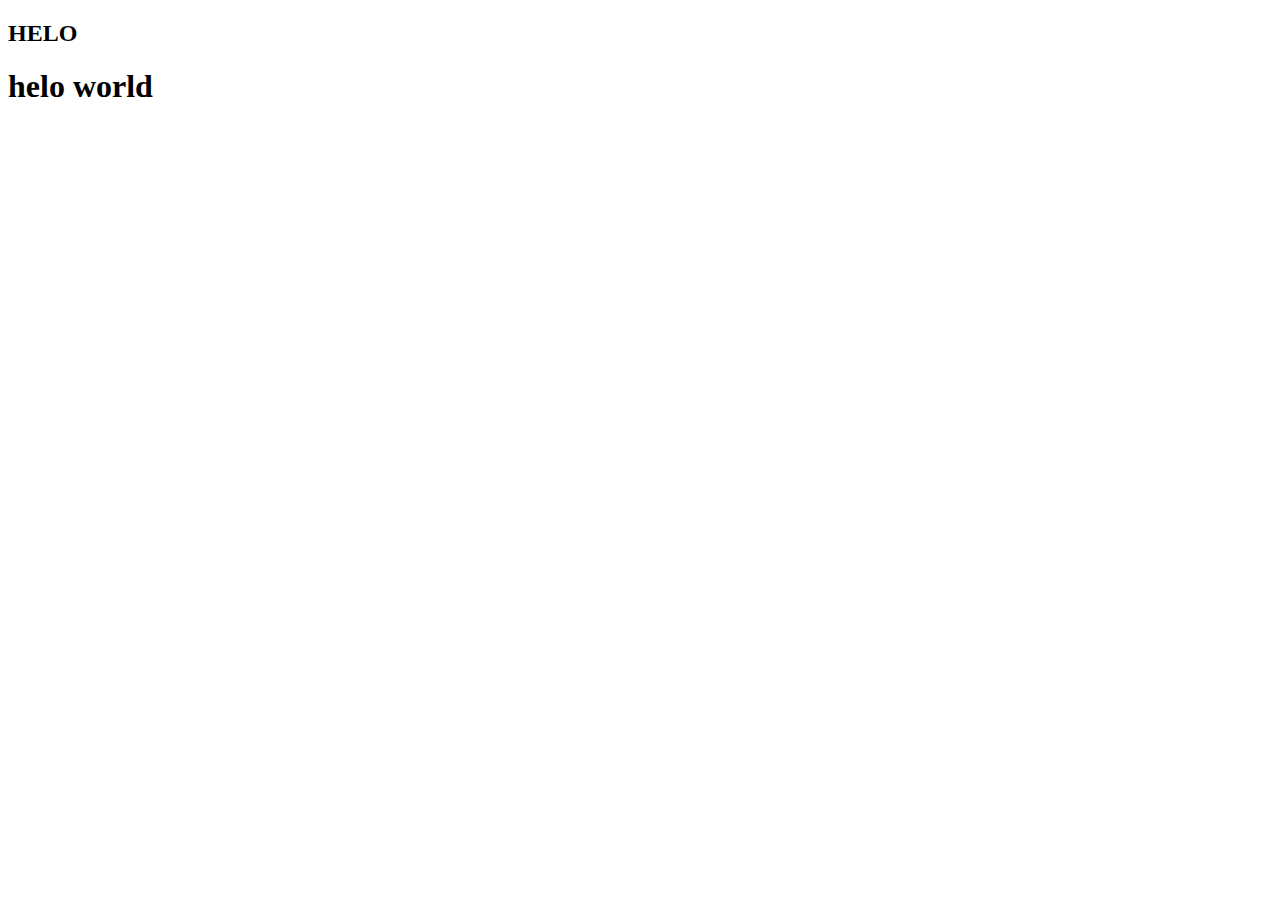
<file: index.html>
<!DOCTYPE html>
<html lang="en">
<head>
    <meta charset="UTF-8">
    <meta name="viewport" content="width=device-width, initial-scale=1.0">
    <title>Document</title>
</head>
<body>
    <div id="root">
        <h2>HELO </h2>
    </div>
    <script>
        const head = document.createElement("h1");
        head.innerHTML ="helo world "

        const root =document.getElementById("root")
        root.appendChild(head)
    </script>
</body>
</html>
</file>
